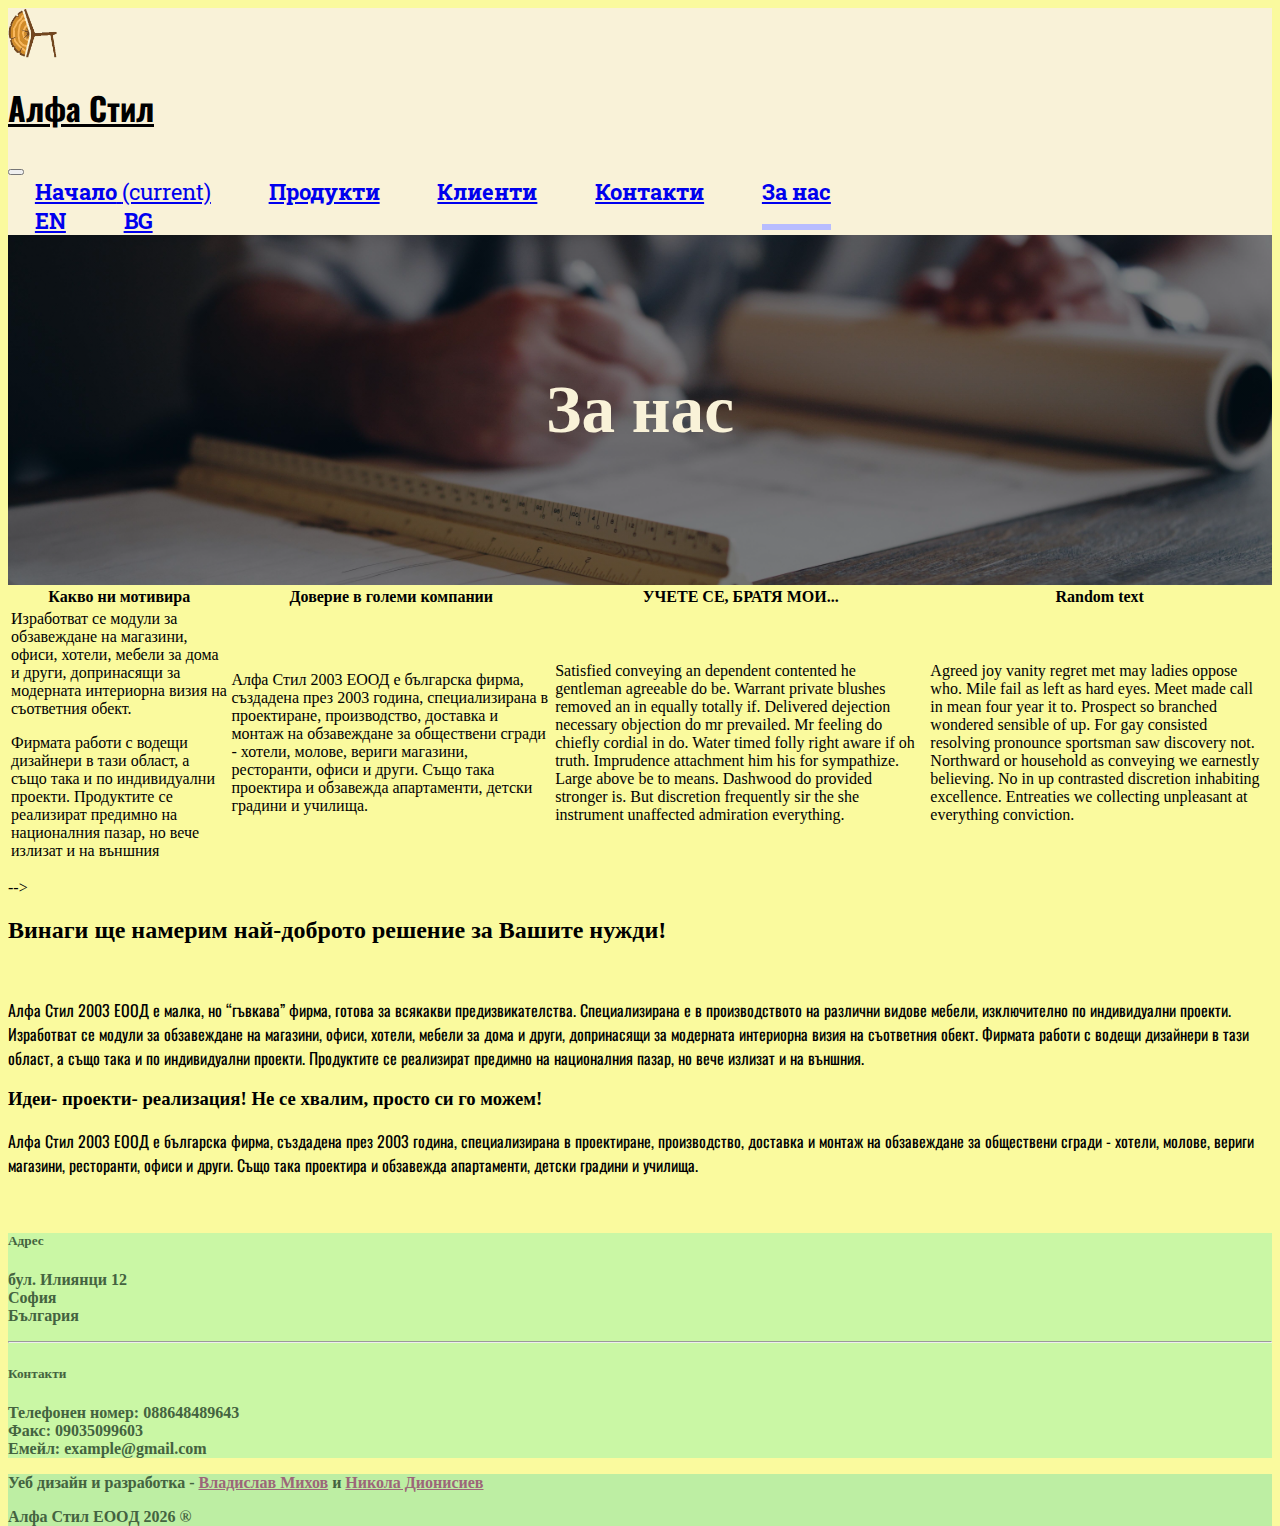
<file: about/index.html>
<!doctype html>
<html lang="en">

<head>
  <!-- Required meta tags -->
  <meta charset="utf-8">
  <meta name="viewport" content="width=device-width, initial-scale=1, shrink-to-fit=no">

  <!-- Bootstrap CSS -->
  <link rel="stylesheet" href="https://stackpath.bootstrapcdn.com/bootstrap/4.1.3/css/bootstrap.min.css" integrity="sha384-MCw98/SFnGE8fJT3GXwEOngsV7Zt27NXFoaoApmYm81iuXoPkFOJwJ8ERdknLPMO"
    crossorigin="anonymous">
  <link rel="stylesheet" href="../app/css/main.css">
  <link rel="stylesheet" href="../app/css/about.css">
  <link href="https://fonts.googleapis.com/css?family=Playfair+Display|Roboto+Slab" rel="stylesheet">
  <link href="https://fonts.googleapis.com/css?family=Oswald:400,700|Righteous&amp;subset=cyrillic" rel="stylesheet">
  <link href="https://fonts.googleapis.com/css?family=Raleway" rel="stylesheet">
  <link rel="icon" href="../assets/sprites/logo-6.png">


  <title>АлфаСтил</title>

</head>

<body>
  <nav class="navbar navbar-expand-lg fixed-top navbar-light bg-light">
    <a class="navbar-brand" href="#" >
      <img src="../assets/sprites/logo-6.png" width="50" height="50" alt="">
    </a>
    <a class="navbar-brand" href="../index.html" id="cyrillic">
      <h1>Алфа Стил</h1>
    </a>
    <button class="navbar-toggler" type="button" data-toggle="collapse" data-target="#navbarNavAltMarkup" aria-controls="navbarNavAltMarkup"
      aria-expanded="false" aria-label="Toggle navigation">
      <span class="navbar-toggler-icon"></span>
    </button>
    <div class="collapse navbar-collapse" id="navbarNavAltMarkup">
      <div class="navbar-nav">
        <a class="nav-item nav-link" href="../index.html"><b>Начало</b> <span class="sr-only">(current)</span></a>
        <a class="nav-item nav-link" href="../products/index.html"><b>Продукти</b></a>
        <a class="nav-item nav-link" href="../clients/index.html"><b>Клиенти</b></a>
        <a class="nav-item nav-link" href="../contacts/index.html"><b>Контакти</b></a>
        <a class="nav-item nav-link active" href="index.html"><b>За нас</b></a>
      </div>

      <div class="navbar-nav ml-auto">
        <a class="nav-item nav-link" href="../en/about/index.html"><b>EN</b></a>
        <a class="nav-item nav-link active" href="index.html"><b>BG</b></a>
      </div>
    </div>
  </nav>




  <div class="about-image">
    <div class="about-text">
      <h1 class="middle-letters">
        <span class="letters">
          <p>За нас
        </span>
      </h1>
    </div>
  </div>


  <!-- <div class="text-left">
    <h1>
      Какво ни мотивира
    </h1>

    <p>
      Алфа Стил 2003 ЕООД е малка, но “гъвкава” фирма, готова за всякакви предизвикателства. Специализирана е в
      производството на различни видове мебели, изключително по индивидуални проекти.
    </p>
    <p> Изработват се модули за обзавеждане на магазини, офиси, хотели, мебели за дома и други, допринасящи за
      модерната интериорна визия на съответния обект. </p>
    <p>Фирмата работи с водещи дизайнери в тази област, а също така и по индивидуални проекти. Продуктите се
      реализират предимно на националния пазар, но вече излизат и на външния.</p>

  </div>
  </div>



  <div class="text-right">
    <h1>
      Клиенти
    </h1>
    <h2>
      Доверие в големи компании
    </h2>
    <p>
      Алфа Стил 2003 ЕООД е българска фирма, създадена през 2003 година, специализирана в проектиране, производство,
      доставка и монтаж на обзавеждане за обществени сгради - хотели, молове, вериги магазини, ресторанти, офиси и
      други. Също така проектира и обзавежда апартаменти, детски градини и училища.
    </p>
  </div> -->
<!-- <div class="text-both">
  <p style="text-align:left;">
    This text is left aligned
    <span style="float:right;">Алфа Стил 2003 ЕООД е българска фирма, създадена през 2003 година, специализирана в проектиране, производство,
      доставка и монтаж на обзавеждане за обществени сгради - хотели, молове, вериги магазини, ресторанти, офиси и
      други. Също така проектира и обзавежда апартаменти, детски градини и училища.</span>
    </p>
  </div>
   -->
   <!-- <style>
    table, th, td {
        border: 2px solid black;
    }
    </style> -->
   </head>
   <body>
   
   <table>
     <tr>
       <th>Какво ни мотивира</th>
       <th>Доверие в големи компании</th>
       <th>УЧЕТЕ СЕ, БРАТЯ МОИ...</th>
       <th>Random text</th>
     </tr>
     <tr>
       <td >Изработват се модули за обзавеждане на магазини, офиси, хотели, мебели за дома и други, допринасящи за
        модерната интериорна визия на съответния обект. </p>
      <p>Фирмата работи с водещи дизайнери в тази област, а също така и по индивидуални проекти. Продуктите се
        реализират предимно на националния пазар, но вече излизат и на външния</td>
       <td>Алфа Стил 2003 ЕООД е българска фирма, създадена през 2003 година, специализирана в проектиране, производство,
        доставка и монтаж на обзавеждане за обществени сгради - хотели, молове, вериги магазини, ресторанти, офиси и
        други. Също така проектира и обзавежда апартаменти, детски градини и училища.</td>
        <td>Satisfied conveying an dependent contented he gentleman agreeable do be. Warrant 
          private blushes removed an in equally totally if. Delivered dejection necessary objection 
          do mr prevailed. Mr feeling do chiefly cordial in do. Water timed folly right aware if oh truth.
           Imprudence attachment him his for sympathize. Large above be to means. Dashwood do provided stronger is.
            But discretion frequently sir the she instrument unaffected admiration everything. </td>
            <td>Agreed joy vanity regret met may ladies oppose who. Mile fail as left as hard eyes. Meet made
               call in mean four year it to. Prospect so branched wondered sensible of up. For gay consisted resolving 
               pronounce sportsman saw discovery not. Northward or household as conveying we earnestly believing. No in up
                contrasted discretion inhabiting excellence. Entreaties we collecting unpleasant at everything conviction. </td>
     </tr>
   </table> -->
   <!-- <h1>Мото: Винаги ще намерим най-доброто решение за Вашите нужди!
  </h1>

<div class="flex-container">
  <div class="box">Алфа Стил 2003 ЕООД е българска фирма, създадена през 2003 година, специализирана в проектиране, производство, доставка и монтаж на обзавеждане за обществени сгради - хотели, молове, вериги магазини, ресторанти, офиси и други. Също така проектира и обзавежда апартаменти, детски градини и училища.</div>
  <div class="box">Алфа Стил 2003 ЕООД е малка, но “гъвкава” фирма, готова за всякакви предизвикателства. Специализирана е в производството на различни видове  мебели, изключително по индивидуални проекти. Изработват се модули за обзавеждане на магазини, офиси, хотели, мебели за дома и други, допринасящи за модерната интериорна визия на съответния обект. Фирмата работи с водещи дизайнери в тази област, а също така и по индивидуални проекти. Продуктите се реализират предимно на националния пазар, но вече излизат и на външния. </div>
</div>

<h2>"Идеи - проекти - реализация! Не се хвалим, просто си го можем!"</h2> -->
<section class="story-section company-sections ct-u-paddingBoth100 paddingBothHalf noTopMobilePadding" id="section">
    <div class="container text-center">
        <h2>
            Винаги ще намерим най-доброто решение за Вашите нужди!
        </h2>
        <!-- <h3>
            Lorem ipsum - dolor
        </h3> -->
        <div class="col-md-8 col-md-offset-2">
            <div class="red-border">
                &nbsp;
            </div>
            <p class="ct-u-size22 ct-u-fontWeight300 marginTop40" id="colour-about">
              Алфа Стил 2003 ЕООД е малка, но “гъвкава” фирма, готова за всякакви предизвикателства. Специализирана е в производството на различни видове  мебели, изключително по индивидуални проекти. Изработват се модули за обзавеждане на магазини, офиси, хотели, мебели за дома и други, допринасящи за модерната интериорна визия на съответния обект. Фирмата работи с водещи дизайнери в тази област, а също така и по индивидуални проекти. Продуктите се реализират предимно на националния пазар, но вече излизат и на външния. 
            </p><!-- <a class="ct-u-marginTop60 btn btn-solodev-red btn-fullWidth-sm ct-u-size19" href="#">Learn More</a> -->
          </div>
        </div>
        
        <section class="custosmers-section company-sections ct-u-paddingBoth100 paddingBothHalf noTopMobilePadding">
          <div class="container">
            <div class="col-md-8 col-md-offset-2">
              
              <h3>
                Идеи- проекти- реализация! Не се хвалим, просто си го можем!
              </h3>
              <p class="ct-u-size22 ct-u-fontWeight300 ct-u-marginBottom60 marginTop40" id="colour-about">
                  Алфа Стил 2003 ЕООД е българска фирма, създадена през 2003 година, специализирана в проектиране, производство, доставка и монтаж на обзавеждане за обществени сгради - хотели, молове, вериги магазини, ресторанти, офиси и други. Също така проектира и обзавежда апартаменти, детски градини и училища.
            </p>
        </div>
        <div class="clearfix">
            &nbsp;
        </div>
           </div>





<!-- <p><strong>Note:</strong> Flexbox is not supported in Internet Explorer 10 or earlier versions.</p> -->
   
   
   </body>
  <!-- Footer START-->
  
  <footer class="page-footer font-small teal pt-4">

    <!-- Footer Text -->
    <div class="container-fluid text-center text-md-left">

      <!-- Grid row -->
      <div id="footer-main" class="row">

        <!-- Grid column -->
        <div class="col-md-6 mt-md-0 mt-3">

          <!-- Content -->
          <h5 class="text-uppercase font-weight-bold">Адрес</h5>
          <p>бул. Илиянци 12 <br>София <br> България</p>

        </div>
        <!-- Grid column -->

        <hr class="clearfix w-100 d-md-none pb-3">

        <!-- Grid column -->
        <div class="col-md-6 mb-md-0 mb-3">

          <!-- Content -->
          <h5 class="text-uppercase font-weight-bold">Контакти</h5>
          <p>Телефонен номер: 088648489643 <br>Факс: 09035099603 <br> Емейл: example@gmail.com</p>

        </div>
        <!-- Grid column -->

      </div>
      <!-- Grid row -->

    </div>
    <!-- Footer Text -->

    <!-- Copyright -->
    <div class="footer-copyright text-center py-3">
      <p class="footer-text"><i class="fas fa-code"></i> Уеб дизайн и разработка - <a class="link" target="_blank" href="https://web.facebook.com/skilldeliver">Владислав
          Михов</a> и <a class="link" target="_blank" href="https://web.facebook.com/nikola.dionisiev">Никола
          Дионисиев</a></p>
      <p id="brand-name" class="footer-text"></p>
    </div>
    <!-- Copyright -->

  </footer>

  <!-- Footer END -->

  <script src="../app/js/main.js"></script>
  <script src="https://code.jquery.com/jquery-3.3.1.slim.min.js" integrity="sha384-q8i/X+965DzO0rT7abK41JStQIAqVgRVzpbzo5smXKp4YfRvH+8abtTE1Pi6jizo"
    crossorigin="anonymous"></script>
  <script src="https://cdnjs.cloudflare.com/ajax/libs/popper.js/1.14.3/umd/popper.min.js" integrity="sha384-ZMP7rVo3mIykV+2+9J3UJ46jBk0WLaUAdn689aCwoqbBJiSnjAK/l8WvCWPIPm49"
    crossorigin="anonymous"></script>
  <script src="https://stackpath.bootstrapcdn.com/bootstrap/4.1.3/js/bootstrap.min.js" integrity="sha384-ChfqqxuZUCnJSK3+MXmPNIyE6ZbWh2IMqE241rYiqJxyMiZ6OW/JmZQ5stwEULTy"
    crossorigin="anonymous"></script>
</body>

</html>
</file>
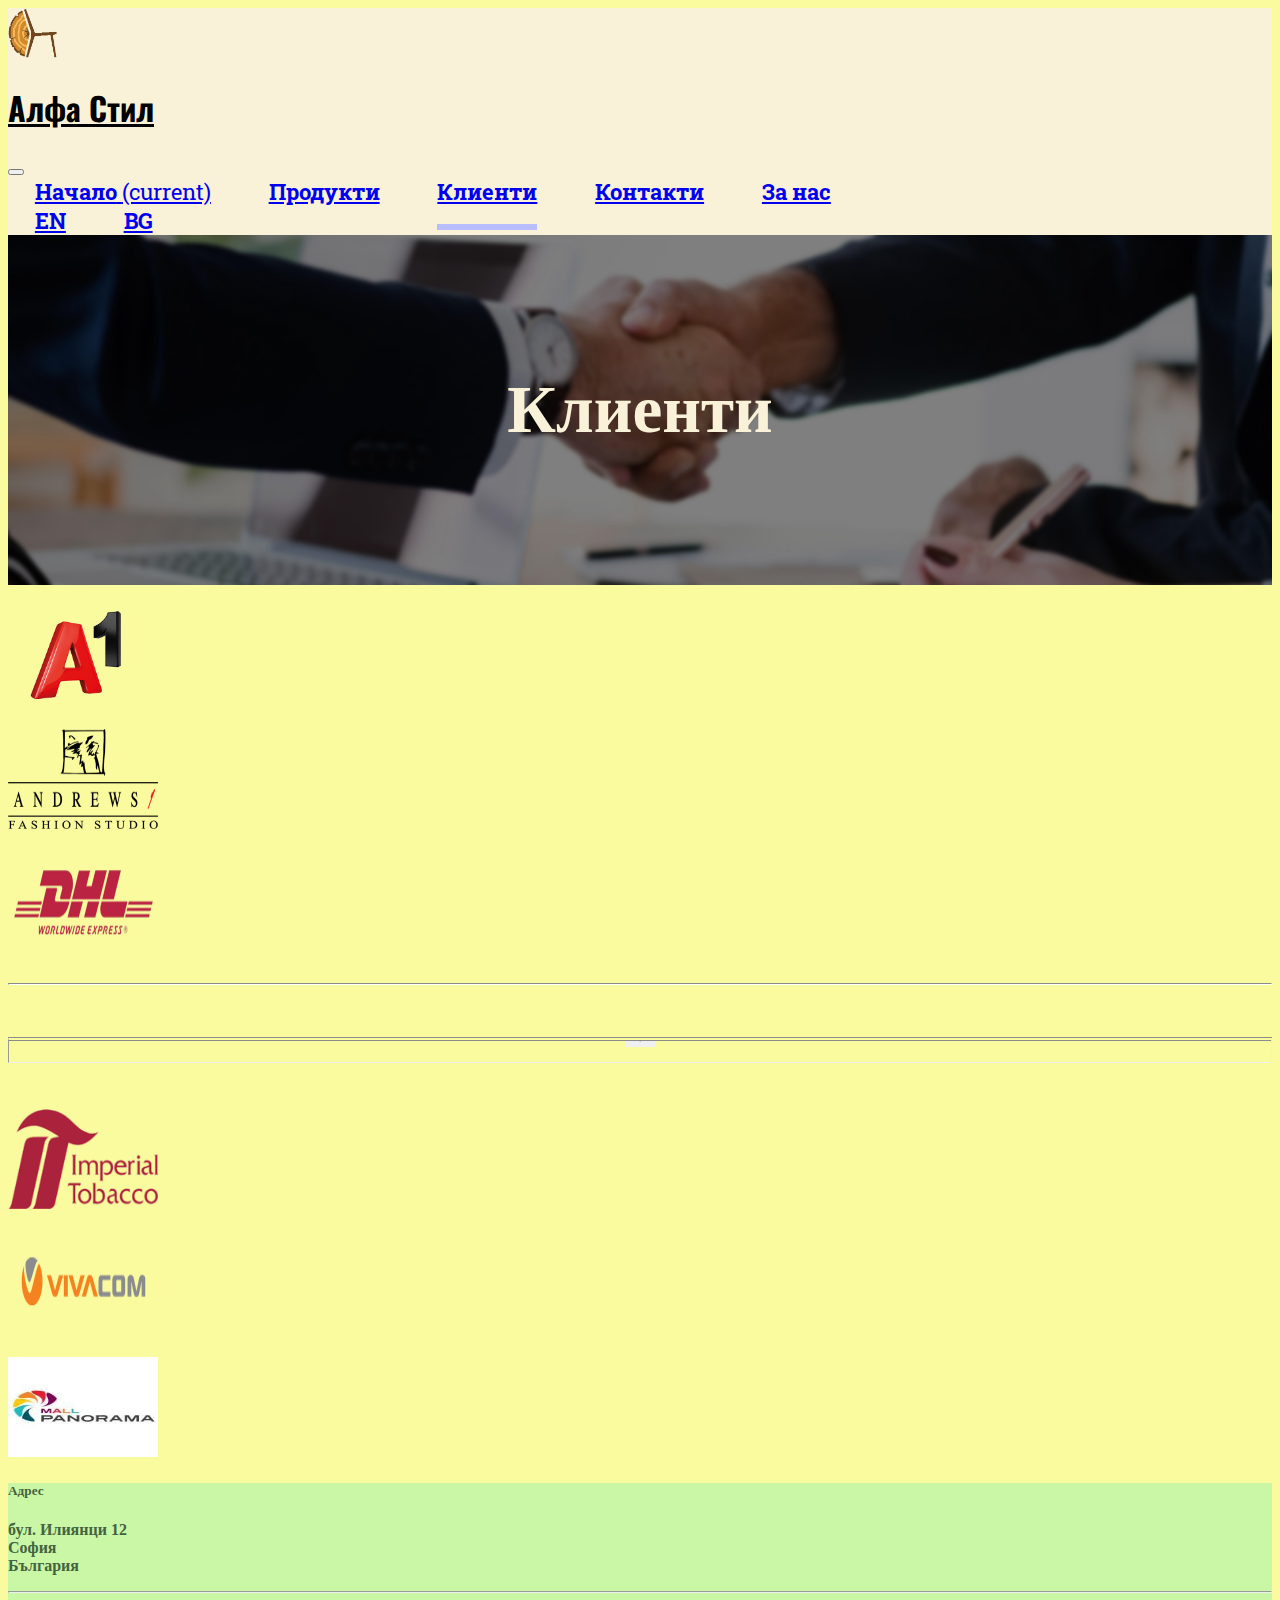
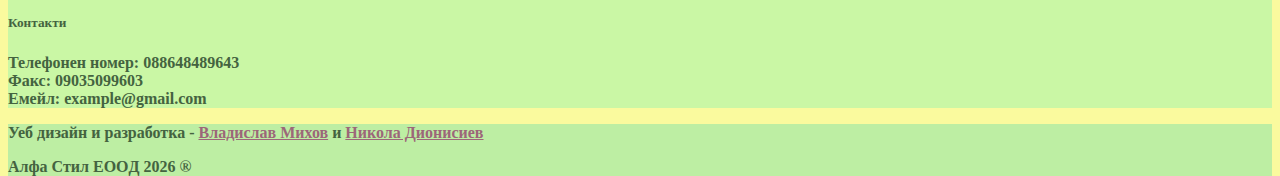
<file: clients/index.html>
<!doctype html>
<html lang="en">

<head>
  <!-- Required meta tags -->
  <meta charset="utf-8">
  <meta name="viewport" content="width=device-width, initial-scale=1, shrink-to-fit=no">

  <!-- Bootstrap CSS -->
  <link rel="stylesheet" href="https://stackpath.bootstrapcdn.com/bootstrap/4.1.3/css/bootstrap.min.css" integrity="sha384-MCw98/SFnGE8fJT3GXwEOngsV7Zt27NXFoaoApmYm81iuXoPkFOJwJ8ERdknLPMO"
    crossorigin="anonymous">
  <link rel="stylesheet" href="../app/css/main.css">
  <link rel="stylesheet" href="../app/css/clients.css">
  <link href="https://fonts.googleapis.com/css?family=Playfair+Display|Roboto+Slab" rel="stylesheet">
  <link href="https://fonts.googleapis.com/css?family=Oswald:400,700|Righteous&amp;subset=cyrillic" rel="stylesheet">
  <link rel="icon" href="../assets/sprites/logo-6.png">
  <title>АлфаСтил</title>

</head>

<body>
  <nav class="navbar navbar-expand-lg fixed-top navbar-light bg-light">
    <a class="navbar-brand" href="#">
      <img src="../assets/sprites/logo-6.png" width="50" height="50" alt="">
    </a>
    <a class="navbar-brand" href="../index.html" id="cyrillic">
      <h1>Алфа Стил</h1>
    </a>
    <button class="navbar-toggler" type="button" data-toggle="collapse" data-target="#navbarNavAltMarkup" aria-controls="navbarNavAltMarkup"
      aria-expanded="false" aria-label="Toggle navigation">
      <span class="navbar-toggler-icon"></span>
    </button>
    <div class="collapse navbar-collapse" id="navbarNavAltMarkup">
      <div class="navbar-nav">
        <a class="nav-item nav-link" href="../index.html"><b>Начало</b> <span class="sr-only">(current)</span></a>
        <a class="nav-item nav-link" href="../products/index.html"><b>Продукти</b></a>
        <a class="nav-item nav-link active" href="index.html"><b>Клиенти</b></a>
        <a class="nav-item nav-link" href="../contacts/index.html"><b>Контакти</b></a>
        <a class="nav-item nav-link" href="../about/index.html"><b>За нас</b></a>
      </div>

      <div class="navbar-nav ml-auto">
        <a class="nav-item nav-link" href="../en/clients/index.html"><b>EN</b></a>
        <a class="nav-item nav-link active" href="index.html"><b>BG</b></a>
      </div>
    </div>
  </nav>



  <div class="clients-image">
    <div class="clients-text">
      <h1 class="middle-letters">
        <span class="letters">
          <p>Клиенти
        </span>
      </h1>
    </div>
  </div>

  </header>
  <main>
    <div class="container ct-u-paddingTop40 ct-u-paddingBottom100">
      <div class="row">
        <div class="col-md-12 ct-content">
          <section class="clients-home">
            <div class="container">
              <div class="clients-logos text-center">
                <!-- starting row div -->
                <div class="row">
                  <div class="col-md-4 client-logos-repeater">
                    <a href="https://www.a1.bg/bg" target="_blank" class="Zeina"><img class="logos" alt="https://www.a1.bg/bg" src="../assets/sprites/a1-trans.png"></a>
                    <div class="logo-title">
                      <div class="displayTable">
                        <div class="displayTableCell">
                          <!-- A1(може да няма нищо тук, както преценим) -->
                        </div>
                      </div>
                    </div>
                  </div>
                  <div class="col-md-4 client-logos-repeater">
                    <a href="https://www.andrews.bg/bg" target="_blank" class="Logic"><img class="logos" alt="https://www.andrews.bg/bg"
                        src="../assets/sprites/andrews-trans.png"></a>
                    <div class="logo-title">
                      <div class="displayTable">
                        <div class="displayTableCell">
                          <!-- Andrews -->
                        </div>
                      </div>
                    </div>
                  </div>
                  <div class="col-md-4 client-logos-repeater">
                    <a href="https://www.dhl.bg/bg.html" target="_blank" class="Smart"><img class="logos" alt="https://www.dhl.bg/bg.html"
                        src="../assets/sprites/DHL-trans.png"></a>
                    <div class="logo-title">
                      <div class="displayTable">
                        <div class="displayTableCell">
                          <!-- Blizoo -->
                        </div>
                      </div>
                    </div>
                  </div>
                </div>

                <br>
                <hr class="style8">
                <br>

                <br>
                <hr class="style15">
                <br>

                <div class="row">
                  <div class="col-md-4 client-logos-repeater">
                    <a href="http://www.imperialbrandsplc.com" target="_blank"class="Softtech"><img class="logos" alt="http://www.imperialbrandsplc.com"
                        src="../assets/sprites/imperial-trans.png"></a>
                    <div class="logo-title">
                      <div class="displayTable">
                        <div class="displayTableCell">
                          <!-- Softtech -->
                        </div>
                      </div>
                    </div>
                  </div>
                  <div class="col-md-4 client-logos-repeater">
                    <a href="https://www.vivacom.bg/bg" target="_blank" class="Wheel"><img class="logos" alt="https://www.vivacom.bg/bg"
                        src="../assets/sprites/vivacom-trans.png"></a>
                    <div class="logo-title">
                      <div class="displayTable">
                        <div class="displayTableCell">
                          <!-- Wheel -->
                        </div>
                      </div>
                    </div>
                  </div>
                  <div class="col-md-4 client-logos-repeater">
                      <a href="https://www.vivacom.bg/bg" target="_blank" class="Wheel"><img class="logos" alt="https://www.vivacom.bg/bg"
                          src="../assets/sprites/mall_panorama.jpg"></a>
                      <div class="logo-title">
                        <div class="displayTable">
                          <div class="displayTableCell">
                            <!-- Wheel -->
                          </div>
                        </div>
                      </div>
                    </div>
                  <!-- <div class="col-md-4 client-logos-repeater">
                    <a href="/path/to/detail/3designs.html" class="3designs"><img alt="https://www.solodev.com/assets/clients/designx.png"
                        src="https://www.solodev.com/assets/clients/designx.png"></a>
                    <div class="logo-title">
                      <div class="displayTable">
                        <div class="displayTableCell">
                          3designs
                        </div>
                      </div>
                    </div>
                  </div>
                </div>
                <div class="row">
                  <div class="col-md-4 client-logos-repeater">
                    <a href="/path/to/detail/heart.html" class="Heart"><img alt="https://www.solodev.com/assets/clients/client7.png"
                        src="https://www.solodev.com/assets/clients/client7.png"></a>
                    <div class="logo-title">
                      <div class="displayTable">
                        <div class="displayTableCell">
                          Heart
                        </div>
                      </div>
                    </div>
                  </div>
                  <div class="col-md-4 client-logos-repeater">
                    <a href="/path/to/detail/devtech.html" class="Devtech"><img alt="https://www.solodev.com/assets/clients/devtech.png"
                        src="https://www.solodev.com/assets/clients/devtech.png"></a>
                    <div class="logo-title">
                      <div class="displayTable">
                        <div class="displayTableCell">
                          Devtech
                        </div>
                      </div>
                    </div>
                  </div>
                  <div class="col-md-4 client-logos-repeater">
                    <a href="/path/to/detail/chartz.html" class="Chartz"><img alt="https://www.solodev.com/assets/clients/chartz.png"
                        src="https://www.solodev.com/assets/clients/chartz.png"></a>
                    <div class="logo-title">
                      <div class="displayTable">
                        <div class="displayTableCell">
                          Chartz
                        </div>
                      </div>
                    </div>
                  </div> -->
                </div>
                <!-- closing row div -->
              </div>
            </div>
          </section>
        </div>
      </div>
    </div>
  </main>




  <!-- Footer START-->

  <footer class="page-footer font-small teal pt-4">

    <!-- Footer Text -->
    <div class="container-fluid text-center text-md-left">

      <!-- Grid row -->
      <div id="footer-main" class="row">

        <!-- Grid column -->
        <div class="col-md-6 mt-md-0 mt-3">

          <!-- Content -->
          <h5 class="text-uppercase font-weight-bold">Адрес</h5>
          <p>бул. Илиянци 12 <br>София <br> България</p>

        </div>
        <!-- Grid column -->

        <hr class="clearfix w-100 d-md-none pb-3">

        <!-- Grid column -->
        <div class="col-md-6 mb-md-0 mb-3">

          <!-- Content -->
          <h5 class="text-uppercase font-weight-bold">Контакти</h5>
          <p>Телефонен номер: 088648489643 <br>Факс: 09035099603 <br> Емейл: example@gmail.com</p>

        </div>
        <!-- Grid column -->

      </div>
      <!-- Grid row -->

    </div>
    <!-- Footer Text -->

    <!-- Copyright -->
    <div class="footer-copyright text-center py-3">
      <p class="footer-text"><i class="fas fa-code"></i> Уеб дизайн и разработка - <a class="link" target="_blank" href="https://web.facebook.com/skilldeliver">Владислав
          Михов</a> и <a class="link" target="_blank" href="https://web.facebook.com/nikola.dionisiev">Никола Дионисиев</a></p>
      <p id="brand-name" class="footer-text"></p>
    </div>
    <!-- Copyright -->

  </footer>

  <!-- Footer END -->

  <script src="../app/js/main.js"></script>
  <!-- Optional JavaScript -->
  <!-- jQuery first, then Popper.js, then Bootstrap JS -->
  <script src="https://code.jquery.com/jquery-3.3.1.slim.min.js" integrity="sha384-q8i/X+965DzO0rT7abK41JStQIAqVgRVzpbzo5smXKp4YfRvH+8abtTE1Pi6jizo"
    crossorigin="anonymous"></script>
  <script src="https://cdnjs.cloudflare.com/ajax/libs/popper.js/1.14.3/umd/popper.min.js" integrity="sha384-ZMP7rVo3mIykV+2+9J3UJ46jBk0WLaUAdn689aCwoqbBJiSnjAK/l8WvCWPIPm49"
    crossorigin="anonymous"></script>
  <script src="https://stackpath.bootstrapcdn.com/bootstrap/4.1.3/js/bootstrap.min.js" integrity="sha384-ChfqqxuZUCnJSK3+MXmPNIyE6ZbWh2IMqE241rYiqJxyMiZ6OW/JmZQ5stwEULTy"
    crossorigin="anonymous"></script>
</body>

</html>
</file>
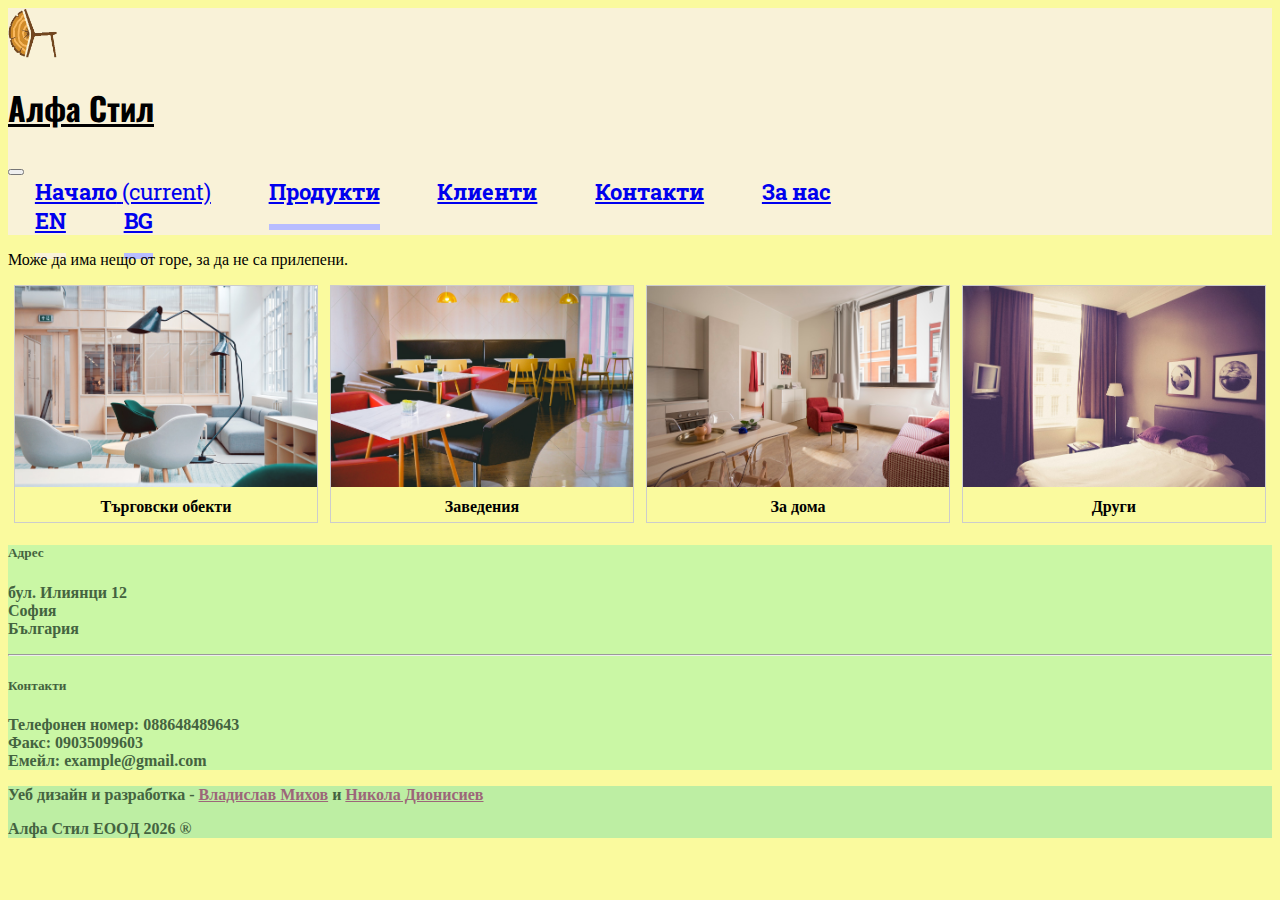
<file: products/index.html>
<!doctype html>
<html lang="en">

<head>
  <!-- Required meta tags -->
  <meta charset="utf-8">
  <meta name="viewport" content="width=device-width, initial-scale=1, shrink-to-fit=no">

  <!-- Bootstrap CSS -->
  <link rel="stylesheet" href="https://stackpath.bootstrapcdn.com/bootstrap/4.1.3/css/bootstrap.min.css" integrity="sha384-MCw98/SFnGE8fJT3GXwEOngsV7Zt27NXFoaoApmYm81iuXoPkFOJwJ8ERdknLPMO"
    crossorigin="anonymous">
  <link rel="stylesheet" href="../app/css/main.css">
  <link rel="stylesheet" href="../app/css/services.css">
  <link href="https://fonts.googleapis.com/css?family=Playfair+Display|Roboto+Slab" rel="stylesheet">
  <link href="https://fonts.googleapis.com/css?family=Oswald:400,700|Righteous&amp;subset=cyrillic" rel="stylesheet">
  <link rel="icon" href="../assets/sprites/logo-6.png">
  <title>АлфаСтил</title>

</head>

<body>
  <nav class="navbar navbar-expand-lg fixed-top navbar-light bg-light">
    <a class="navbar-brand" href="#">
      <img src="../assets/sprites/logo-6.png" width="50" height="50" alt="">
    </a>
    <a class="navbar-brand" href="../index.html" id="cyrillic">
      <h1>Алфа Стил</h1>
    </a>
    <button class="navbar-toggler" type="button" data-toggle="collapse" data-target="#navbarNavAltMarkup" aria-controls="navbarNavAltMarkup"
      aria-expanded="false" aria-label="Toggle navigation">
      <span class="navbar-toggler-icon"></span>
    </button>
    <div class="collapse navbar-collapse" id="navbarNavAltMarkup">
      <div class="navbar-nav">
        <a class="nav-item nav-link" href="../index.html"><b>Начало</b> <span class="sr-only">(current)</span></a>
        <a class="nav-item nav-link active" href="index.html"><b>Продукти</b></a>
        <a class="nav-item nav-link" href="../clients/index.html"><b>Клиенти</b></a>
        <a class="nav-item nav-link" href="../contacts/index.html"><b>Контакти</b></a>
        <a class="nav-item nav-link" href="../about/index.html"><b>За нас</b></a>
      </div>

      <div class="navbar-nav ml-auto">
        <a class="nav-item nav-link" href="../en/products/index.html"><b>EN</b></a>
        <a class="nav-item nav-link active" href="index.html"><b>BG</b></a>
      </div>
    </div>
  </nav>





  <p>Може да има нещо от горе, за да не са прилепени.</p>
  <div class="responsive">
    <div class="gallery">
      <a href="../index.html">
        <img src="../assets/images/retail.jpg" alt="Cinque Terre" width="600" height="400">
      </a>
      <div class="desc">Търговски обекти</div>
    </div>
  </div>


  <div class="responsive">
    <div class="gallery">
      <a href="../index.html">
        <img src="../assets/images/restaurant.jpg" alt="Cinque Terre" width="600" height="400">
      </a>
      <div class="desc">Заведения</div>
    </div>
  </div>

  <div class="responsive">
    <div class="gallery">
      <a href="../index.html">
        <img src="../assets/images/home.jpg" alt="Cinque Terre" width="600" height="400">
      </a>
      <div class="desc">За дома</div>
    </div>
  </div>

  <div class="responsive">
    <div class="gallery">
      <a href="../index.html">
        <img src="../assets/images/hotel.jpg" alt="Cinque Terre" width="600" height="400">
      </a>
      <div class="desc">Други</div>
    </div>
  </div>

  <div class="clearfix"></div>
  <!-- <div class="hero-image">
                <div class="hero-text">
                  <h1 style="font-size:50px">Ние сме Алфа Стил etc.</h1>
                  <h3>Мебелна фирма etc.</h3>
                  <button>Натисни</button>
                </div>
              </div> -->


  <!-- Footer START-->

  <footer class="page-footer font-small teal pt-4">

    <!-- Footer Text -->
    <div class="container-fluid text-center text-md-left">

      <!-- Grid row -->
      <div id="footer-main" class="row">

        <!-- Grid column -->
        <div class="col-md-6 mt-md-0 mt-3">

          <!-- Content -->
          <h5 class="text-uppercase font-weight-bold">Адрес</h5>
          <p>бул. Илиянци 12 <br>София <br> България</p>

        </div>
        <!-- Grid column -->

        <hr class="clearfix w-100 d-md-none pb-3">

        <!-- Grid column -->
        <div class="col-md-6 mb-md-0 mb-3">

          <!-- Content -->
          <h5 class="text-uppercase font-weight-bold">Контакти</h5>
          <p>Телефонен номер: 088648489643 <br>Факс: 09035099603 <br> Емейл: example@gmail.com</p>

        </div>
        <!-- Grid column -->

      </div>
      <!-- Grid row -->

    </div>
    <!-- Footer Text -->

    <!-- Copyright -->
    <div class="footer-copyright text-center py-3">
      <p class="footer-text"><i class="fas fa-code"></i> Уеб дизайн и разработка - <a class="link" target="_blank" href="https://web.facebook.com/skilldeliver">Владислав
          Михов</a> и <a class="link" target="_blank" href="https://web.facebook.com/nikola.dionisiev">Никола Дионисиев</a></p>
      <p id="brand-name" class="footer-text"></p>
    </div>
    <!-- Copyright -->

  </footer>

  <!-- Footer END --> 

  <script src="../app/js/main.js"></script>
  <!-- Optional JavaScript -->
  <!-- jQuery first, then Popper.js, then Bootstrap JS -->
  <script src="https://code.jquery.com/jquery-3.3.1.slim.min.js" integrity="sha384-q8i/X+965DzO0rT7abK41JStQIAqVgRVzpbzo5smXKp4YfRvH+8abtTE1Pi6jizo"
    crossorigin="anonymous"></script>
  <script src="https://cdnjs.cloudflare.com/ajax/libs/popper.js/1.14.3/umd/popper.min.js" integrity="sha384-ZMP7rVo3mIykV+2+9J3UJ46jBk0WLaUAdn689aCwoqbBJiSnjAK/l8WvCWPIPm49"
    crossorigin="anonymous"></script>
  <script src="https://stackpath.bootstrapcdn.com/bootstrap/4.1.3/js/bootstrap.min.js" integrity="sha384-ChfqqxuZUCnJSK3+MXmPNIyE6ZbWh2IMqE241rYiqJxyMiZ6OW/JmZQ5stwEULTy"
    crossorigin="anonymous"></script>
</body>

</html>
</file>
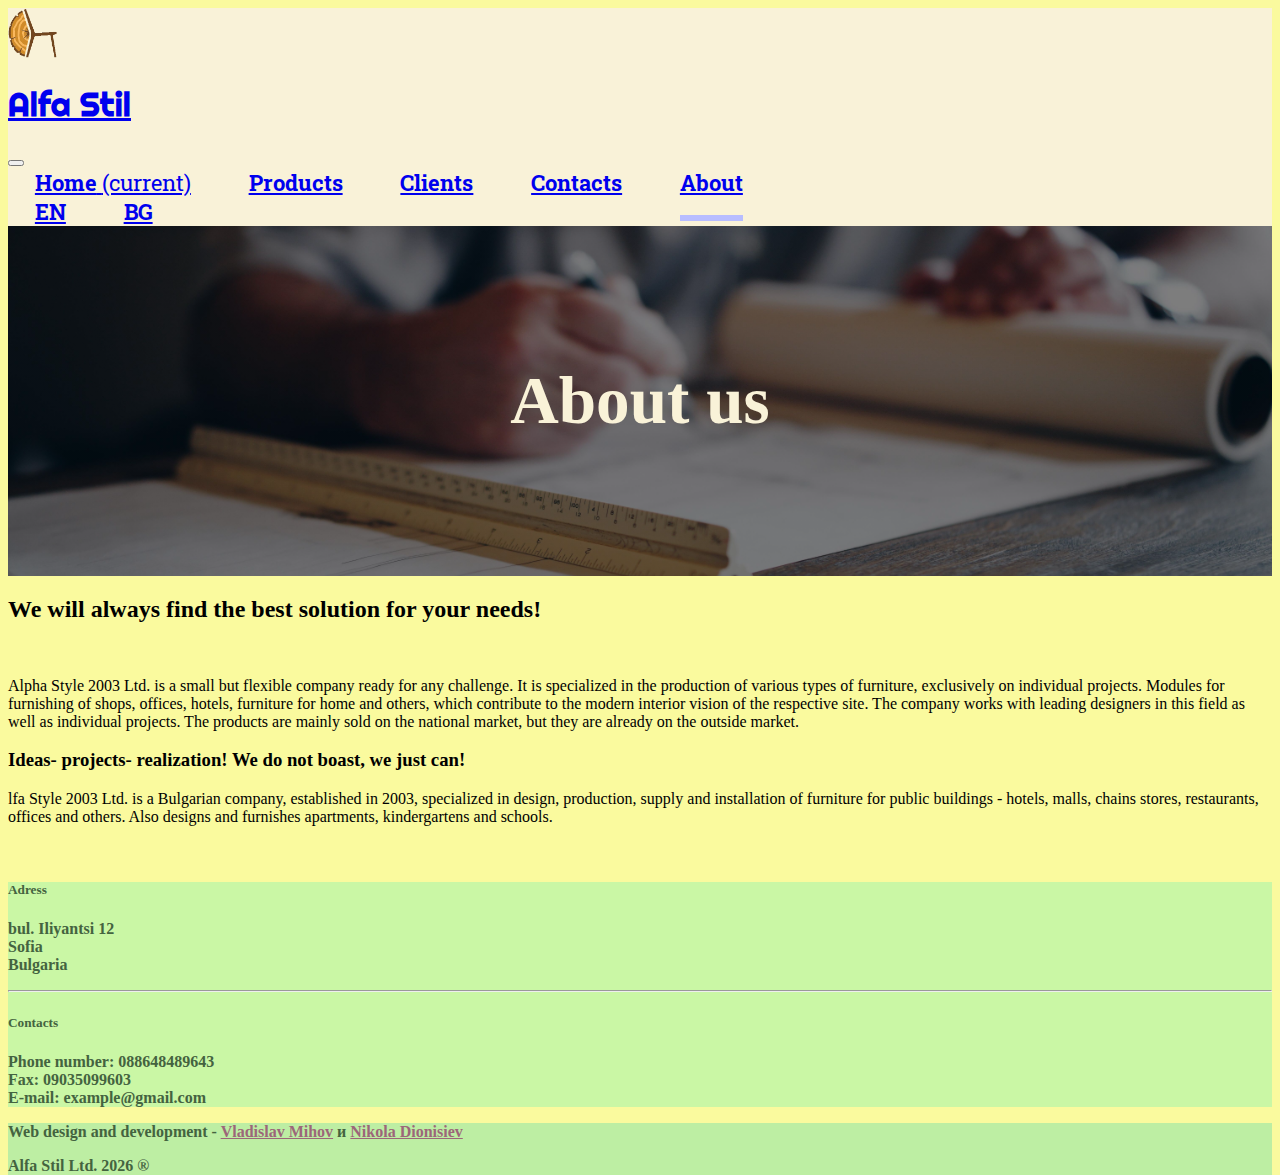
<file: en/about/index.html>
<!doctype html>
<html lang="en">
  <head>
    <!-- Required meta tags -->
    <meta charset="utf-8">
    <meta name="viewport" content="width=device-width, initial-scale=1, shrink-to-fit=no">

    <!-- Bootstrap CSS -->
    <link rel="stylesheet" href="https://stackpath.bootstrapcdn.com/bootstrap/4.1.3/css/bootstrap.min.css" integrity="sha384-MCw98/SFnGE8fJT3GXwEOngsV7Zt27NXFoaoApmYm81iuXoPkFOJwJ8ERdknLPMO" crossorigin="anonymous">
    <link rel="stylesheet" href="../../app/css/main.css">
    <link rel="stylesheet" href="../../app/css/about.css">
    <link href="https://fonts.googleapis.com/css?family=Playfair+Display|Roboto+Slab" rel="stylesheet">
    <link href="https://fonts.googleapis.com/css?family=Oswald:400,700|Righteous&amp;subset=cyrillic" rel="stylesheet">
    <link href="https://fonts.googleapis.com/css?family=Raleway" rel="stylesheet">
    <link rel="icon" href="../../assets/sprites/logo-6.png">
<!-- <link rel="stylesheet" href="https://maxcdn.bootstrapcdn.com/font-awesome/4.6.3/css/font-awesome.min.css"> -->


<!-- <script src="https://code.jquery.com/jquery-2.2.0.min.js" type="text/javascript"></script> -->
<!-- <script src="https://maxcdn.bootstrapcdn.com/bootstrap/3.3.6/js/bootstrap.min.js"></script> -->
    <title>AlfaStil</title>

  </head>
  <body>
        <nav class="navbar navbar-expand-lg fixed-top navbar-light bg-light">
                <a class="navbar-brand" href="#">
                    <img src="../../assets/sprites/logo-6.png" width="50" height="50" alt="">
                </a>
                <a class="navbar-brand" href="../index.html"><h1>Alfa Stil</h1></a>
                <button class="navbar-toggler" type="button" data-toggle="collapse" data-target="#navbarNavAltMarkup" aria-controls="navbarNavAltMarkup" aria-expanded="false" aria-label="Toggle navigation">
                  <span class="navbar-toggler-icon"></span>
                </button>
                <div class="collapse navbar-collapse" id="navbarNavAltMarkup">
                  <div class="navbar-nav">
                    <a class="nav-item nav-link" href="../index.html"><b>Home</b> <span class="sr-only">(current)</span></a>
                    <a class="nav-item nav-link" href="../products/index.html"><b>Products</b></a>
                    <a class="nav-item nav-link" href="../clients/"><b>Clients</b></a>
                    <a class="nav-item nav-link" href="../contacts/index.html"><b>Contacts</b></a>
                    <a class="nav-item nav-link active" href="index.html"><b>About</b></a>
                  </div>
                  
                  <div class="navbar-nav ml-auto">
                    <a class="nav-item nav-link active" href="index.html"><b>EN</b></a>
                    <a class="nav-item nav-link" href="../../about/index.html"><b>BG</b></a>
                   </div>
                </div>
              </nav>
             
              <!-- <link href="https://fonts.googleapis.com/css?family=Raleway" rel="stylesheet"> -->

<article id="main-col">
		<div class="about-image">
        <div class="about-text">
          <h1 class="ml2">
            <span class="text-wrapper">
              <span class="line line1"></span>
              <span class="letters">
                <p>About us</span>
              <span class="line line2"></span>
            </span>
          </h1>
        </div>
      </div>
                    <!-- <div class="image">
                        <img class="d-block w-100" src="../assets/images/gallery_image.jpg" style="width:100%;">
                      </div> -->
                </section>
                <section class="story-section company-sections ct-u-paddingBoth100 paddingBothHalf noTopMobilePadding" id="section">
                    <div class="container text-center">
                        <h2>
                            We will always find the best solution for your needs!
                        </h2>
                        <!-- <h3>
                            Lorem ipsum - dolor
                        </h3> -->
                        <div class="col-md-8 col-md-offset-2">
                            <div class="red-border">
                                &nbsp;
                            </div>
                            <p class="ct-u-size22 ct-u-fontWeight300 marginTop40">
                                    Alpha Style 2003 Ltd. is a small but flexible company ready for any challenge. It is specialized in the production of various types of furniture, exclusively on individual projects. Modules for furnishing of shops, offices, hotels, furniture for home and others, which contribute to the modern interior vision of the respective site. The company works with leading designers in this field as well as individual projects. The products are mainly sold on the national market, but they are already on the outside market.
                            </p><!-- <a class="ct-u-marginTop60 btn btn-solodev-red btn-fullWidth-sm ct-u-size19" href="#">Learn More</a> -->
                        </div>
                    </div>
               
                <section class="custosmers-section company-sections ct-u-paddingBoth100 paddingBothHalf noTopMobilePadding">
                    <div class="container">
                        <div class="col-md-8 col-md-offset-2">
                           
                            <h3>
                                Ideas- projects- realization! We do not boast, we just can!
                            </h3>
                            <p class="ct-u-size22 ct-u-fontWeight300 ct-u-marginBottom60 marginTop40">
                                lfa Style 2003 Ltd. is a Bulgarian company, established in 2003, specialized in design, production, supply and installation of furniture for public buildings - hotels, malls, chains stores, restaurants, offices and others. Also designs and furnishes apartments, kindergartens and schools.
                            </p>
                        </div>
                        <div class="clearfix">
                            &nbsp;
                        </div>
                           </div>

             
              

                                 
<!-- image and text END -->


                    
<!-- Footer START-->

<footer class="page-footer font-small teal pt-4">

        <!-- Footer Text -->
        <div class="container-fluid text-center text-md-left">
      
          <!-- Grid row -->
          <div id="footer-main" class="row">
      
            <!-- Grid column -->
            <div class="col-md-6 mt-md-0 mt-3">
      
              <!-- Content -->
              <h5 class="text-uppercase font-weight-bold">Adress</h5>
              <p>bul. Iliyantsi 12 <br>Sofia <br> Bulgaria</p>
      
            </div>
            <!-- Grid column -->
      
            <hr class="clearfix w-100 d-md-none pb-3">
      
            <!-- Grid column -->
            <div class="col-md-6 mb-md-0 mb-3">
      
              <!-- Content -->
              <h5 class="text-uppercase font-weight-bold">Contacts</h5>
              <p>Phone number: 088648489643 <br>Fax: 09035099603 <br> E-mail: example@gmail.com</p>
      
            </div>
            <!-- Grid column -->
      
          </div>
          <!-- Grid row -->
      
        </div>
        <!-- Footer Text -->
      
        <!-- Copyright -->
        <div class="footer-copyright text-center py-3">
          <p class="footer-text"><i class="fas fa-code"></i> Web design and development - <a class="link" target="_blank" href="https://web.facebook.com/skilldeliver">Vladislav Mihov</a> и <a class="link" target="_blank" href="https://web.facebook.com/nikola.dionisiev">Nikola Dionisiev</a></p>
          <p id="brand-name" class="footer-text"></p>
        </div>
        <!-- Copyright -->
      
      </footer>
      
      <!-- Footer END -->
                    
          <script src="../../app/js/main-en.js"></script>
                  <!-- Optional JavaScript -->
                  <!-- jQuery first, then Popper.js, then Bootstrap JS -->
                  
                  <script src="https://code.jquery.com/jquery-3.3.1.slim.min.js" integrity="sha384-q8i/X+965DzO0rT7abK41JStQIAqVgRVzpbzo5smXKp4YfRvH+8abtTE1Pi6jizo" crossorigin="anonymous"></script>
                  <script src="https://cdnjs.cloudflare.com/ajax/libs/popper.js/1.14.3/umd/popper.min.js" integrity="sha384-ZMP7rVo3mIykV+2+9J3UJ46jBk0WLaUAdn689aCwoqbBJiSnjAK/l8WvCWPIPm49" crossorigin="anonymous"></script>
                  <script src="https://stackpath.bootstrapcdn.com/bootstrap/4.1.3/js/bootstrap.min.js" integrity="sha384-ChfqqxuZUCnJSK3+MXmPNIyE6ZbWh2IMqE241rYiqJxyMiZ6OW/JmZQ5stwEULTy" crossorigin="anonymous"></script>
                </body>
              </html>
</file>
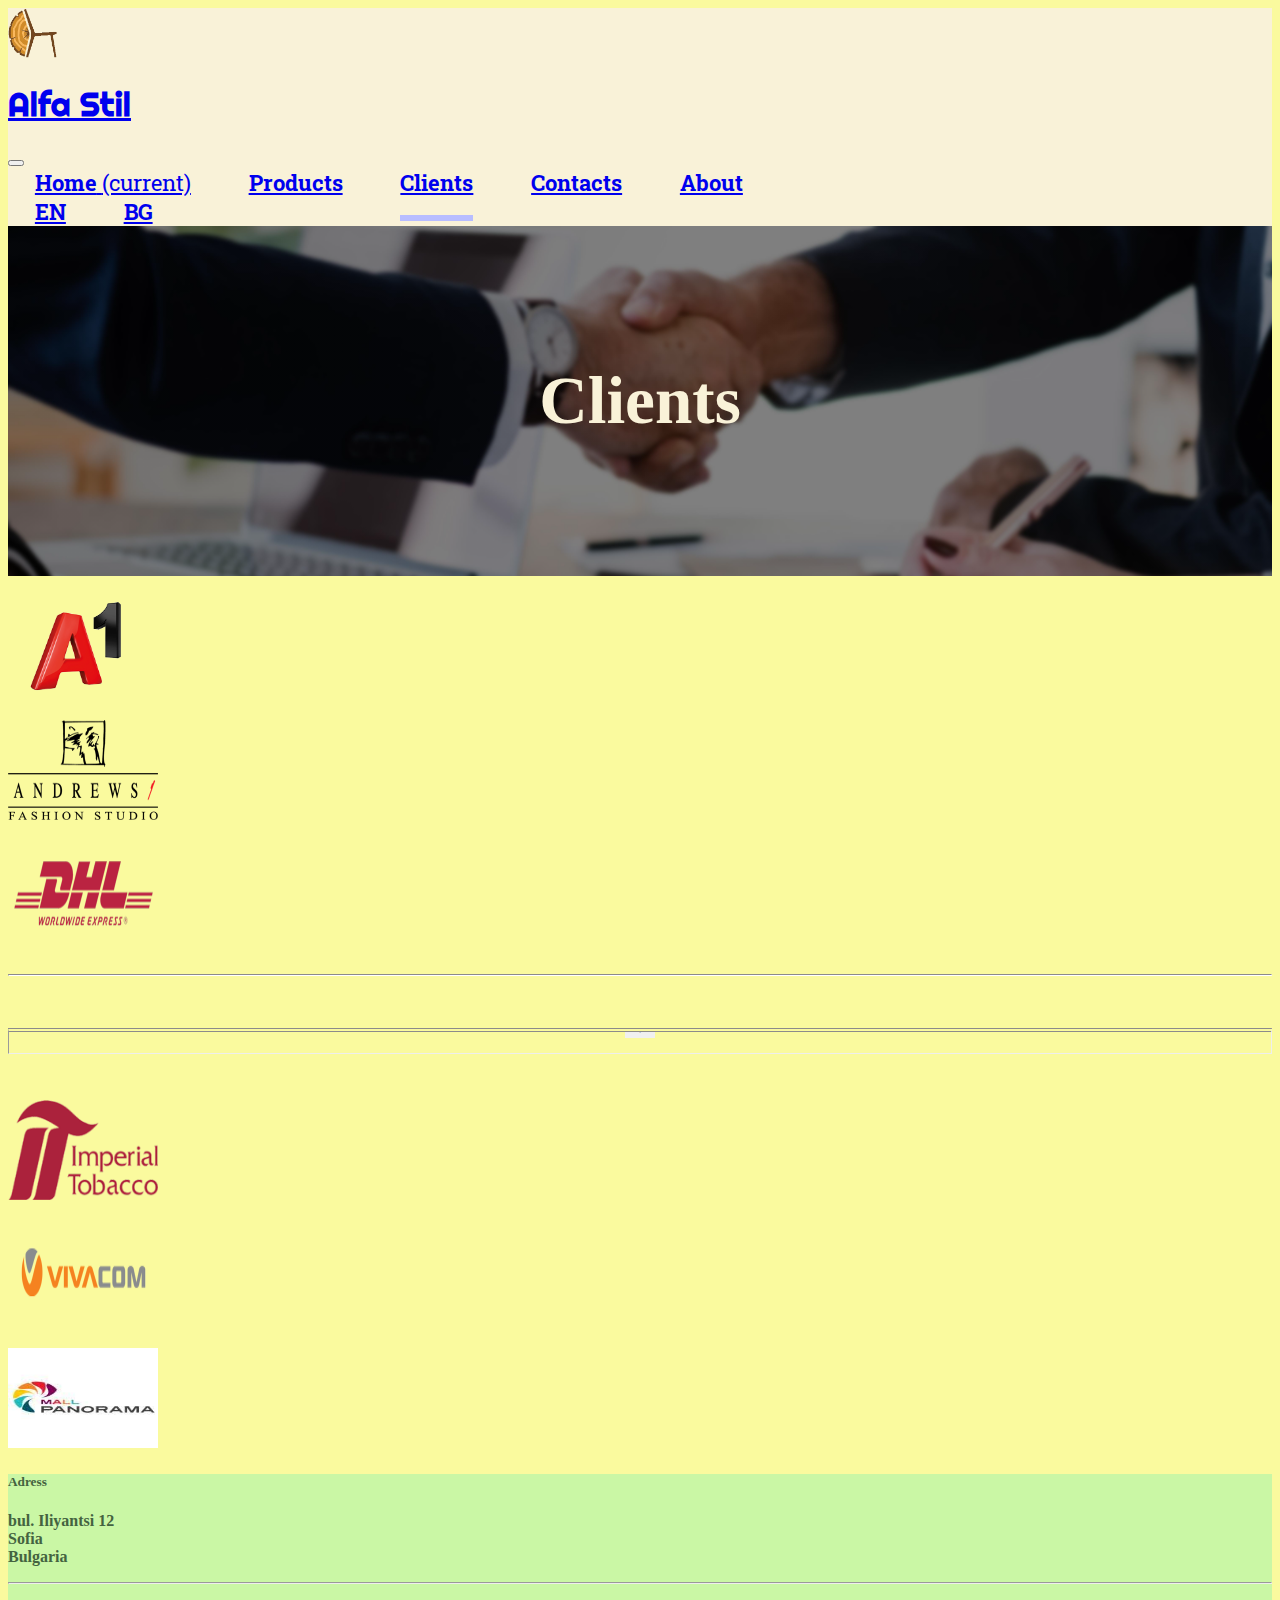
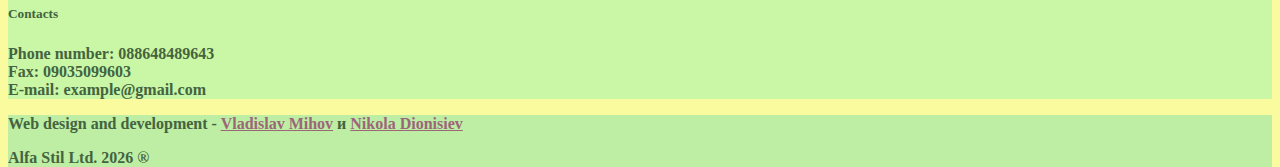
<file: en/clients/index.html>
<!doctype html>
<html lang="en">
  <head>
    <!-- Required meta tags -->
    <meta charset="utf-8">
    <meta name="viewport" content="width=device-width, initial-scale=1, shrink-to-fit=no">

    <!-- Bootstrap CSS -->
    <link rel="stylesheet" href="https://stackpath.bootstrapcdn.com/bootstrap/4.1.3/css/bootstrap.min.css" integrity="sha384-MCw98/SFnGE8fJT3GXwEOngsV7Zt27NXFoaoApmYm81iuXoPkFOJwJ8ERdknLPMO" crossorigin="anonymous">
    <link rel="stylesheet" href="../../app/css/main.css">
    <link rel="stylesheet" href="../../app/css/clients.css">
    <link href="https://fonts.googleapis.com/css?family=Playfair+Display|Roboto+Slab" rel="stylesheet">
    <link href="https://fonts.googleapis.com/css?family=Oswald:400,700|Righteous&amp;subset=cyrillic" rel="stylesheet">
    <link rel="icon" href="../../assets/sprites/logo-6.png">
    <title>AlfaStil</title>

  </head>
  <body>
      <nav class="navbar navbar-expand-lg fixed-top navbar-light bg-light">
                <a class="navbar-brand" href="#">
                  <img src="../../assets/sprites/logo-6.png" width="50" height="50" alt="">
                </a>
                <a class="navbar-brand" href="../index.html"><h1>Alfa Stil</h1></a>
                <button class="navbar-toggler" type="button" data-toggle="collapse" data-target="#navbarNavAltMarkup" aria-controls="navbarNavAltMarkup" aria-expanded="false" aria-label="Toggle navigation">
                  <span class="navbar-toggler-icon"></span>
                </button>
                <div class="collapse navbar-collapse" id="navbarNavAltMarkup">
                  <div class="navbar-nav">
                    <a class="nav-item nav-link" href="../index.html"><b>Home</b> <span class="sr-only">(current)</span></a>
                    <a class="nav-item nav-link" href="../products/index.html"><b>Products</b></a>
                    <a class="nav-item nav-link active" href="index.html"><b>Clients</b></a>
                    <a class="nav-item nav-link" href="../contacts/index.html"><b>Contacts</b></a>
                    <a class="nav-item nav-link" href="../about/index.html"><b>About</b></a>
                  </div>
                  
                  <div class="navbar-nav ml-auto">
                    <a class="nav-item nav-link active" href="index.html"><b>EN</b></a>
                    <a class="nav-item nav-link" href="../../clients/index.html"><b>BG</b></a>
                   </div>
                </div>
              </nav>
              

              <!-- <div class="image">
                <img class="d-block w-100" src="../../assets/images/clients.jpg" style="width:100%;">
              </div> -->

              <div class="clients-image">
                  <div class="clients-text">
                    <h1 class="ml2">
                      <span class="text-wrapper">
                        <span class="line line1"></span>
                        <span class="letters">
                          <p>Clients</span>
                        <span class="line line2"></span>
                      </span>
                    </h1>
                  </div>
                </div>

              </header>
              <main>
                  <div class="container ct-u-paddingTop40 ct-u-paddingBottom100">
                    <div class="row">
                      <div class="col-md-12 ct-content">
                        <section class="clients-home">
                          <div class="container">
                            <div class="clients-logos text-center">
                              <!-- starting row div -->
                              <div class="row">
                                <div class="col-md-4 client-logos-repeater">
                                  <a href="https://www.a1.bg/bg" target="_blank" class="Zeina"><img class="logos" alt="https://www.a1.bg/bg" src="../../assets/sprites/a1-trans.png"></a>
                                  <div class="logo-title">
                                    <div class="displayTable">
                                      <div class="displayTableCell">
                                        <!-- A1(може да няма нищо тук, както преценим) -->
                                      </div>
                                    </div>
                                  </div>
                                </div>
                                <div class="col-md-4 client-logos-repeater">
                                  <a href="https://www.andrews.bg/bg" target="_blank" class="Logic"><img class="logos" alt="https://www.andrews.bg/bg"
                                      src="../../assets/sprites/andrews-trans.png"></a>
                                  <div class="logo-title">
                                    <div class="displayTable">
                                      <div class="displayTableCell">
                                        <!-- Andrews -->
                                      </div>
                                    </div>
                                  </div>
                                </div>
                                <div class="col-md-4 client-logos-repeater">
                                  <a href="https://www.dhl.bg/bg.html" target="_blank" class="Smart"><img class="logos" alt="https://www.dhl.bg/bg.html"
                                      src="../../assets/sprites/DHL-trans.png"></a>
                                  <div class="logo-title">
                                    <div class="displayTable">
                                      <div class="displayTableCell">
                                        <!-- Blizoo -->
                                      </div>
                                    </div>
                                  </div>
                                </div>
                              </div>
              
                              <br>
                              <hr class="style8">
                              <br>
              
                              <br>
                              <hr class="style15">
                              <br>
              
                              <div class="row">
                                <div class="col-md-4 client-logos-repeater">
                                  <a href="http://www.imperialbrandsplc.com" target="_blank"class="Softtech"><img class="logos" alt="http://www.imperialbrandsplc.com"
                                      src="../../assets/sprites/imperial-trans.png"></a>
                                  <div class="logo-title">
                                    <div class="displayTable">
                                      <div class="displayTableCell">
                                        <!-- Softtech -->
                                      </div>
                                    </div>
                                  </div>
                                </div>
                                <div class="col-md-4 client-logos-repeater">
                                  <a href="https://www.vivacom.bg/bg" target="_blank" class="Wheel"><img class="logos" alt="https://www.vivacom.bg/bg"
                                      src="../../assets/sprites/vivacom-trans.png"></a>
                                  <div class="logo-title">
                                    <div class="displayTable">
                                      <div class="displayTableCell">
                                        <!-- Wheel -->
                                      </div>
                                    </div>
                                  </div>
                                </div>
                                <div class="col-md-4 client-logos-repeater">
                                    <a href="https://www.vivacom.bg/bg" target="_blank" class="Wheel"><img class="logos" alt="https://www.vivacom.bg/bg"
                                        src="../../assets/sprites/mall_panorama.jpg"></a>
                                    <div class="logo-title">
                                      <div class="displayTable">
                                        <div class="displayTableCell">
                                          <!-- Wheel -->
                                        </div>
                                      </div>
                                    </div>
                                  </div>
                                <!-- <div class="col-md-4 client-logos-repeater">
                                  <a href="/path/to/detail/3designs.html" class="3designs"><img alt="https://www.solodev.com/assets/clients/designx.png"
                                      src="https://www.solodev.com/assets/clients/designx.png"></a>
                                  <div class="logo-title">
                                    <div class="displayTable">
                                      <div class="displayTableCell">
                                        3designs
                                      </div>
                                    </div>
                                  </div>
                                </div>
                              </div>
                              <div class="row">
                                <div class="col-md-4 client-logos-repeater">
                                  <a href="/path/to/detail/heart.html" class="Heart"><img alt="https://www.solodev.com/assets/clients/client7.png"
                                      src="https://www.solodev.com/assets/clients/client7.png"></a>
                                  <div class="logo-title">
                                    <div class="displayTable">
                                      <div class="displayTableCell">
                                        Heart
                                      </div>
                                    </div>
                                  </div>
                                </div>
                                <div class="col-md-4 client-logos-repeater">
                                  <a href="/path/to/detail/devtech.html" class="Devtech"><img alt="https://www.solodev.com/assets/clients/devtech.png"
                                      src="https://www.solodev.com/assets/clients/devtech.png"></a>
                                  <div class="logo-title">
                                    <div class="displayTable">
                                      <div class="displayTableCell">
                                        Devtech
                                      </div>
                                    </div>
                                  </div>
                                </div>
                                <div class="col-md-4 client-logos-repeater">
                                  <a href="/path/to/detail/chartz.html" class="Chartz"><img alt="https://www.solodev.com/assets/clients/chartz.png"
                                      src="https://www.solodev.com/assets/clients/chartz.png"></a>
                                  <div class="logo-title">
                                    <div class="displayTable">
                                      <div class="displayTableCell">
                                        Chartz
                                      </div>
                                    </div>
                                  </div>
                                </div> -->
                              </div>
                              <!-- closing row div -->
                            </div>
                          </div>
                        </section>
                      </div>
                    </div>
                  </div>
                </main>
              
<!-- Footer START-->

<footer class="page-footer font-small teal pt-4">

    <!-- Footer Text -->
    <div class="container-fluid text-center text-md-left">
  
      <!-- Grid row -->
      <div id="footer-main" class="row">
  
        <!-- Grid column -->
        <div class="col-md-6 mt-md-0 mt-3">
  
          <!-- Content -->
          <h5 class="text-uppercase font-weight-bold">Adress</h5>
          <p>bul. Iliyantsi 12 <br>Sofia <br> Bulgaria</p>
  
        </div>
        <!-- Grid column -->
  
        <hr class="clearfix w-100 d-md-none pb-3">
  
        <!-- Grid column -->
        <div class="col-md-6 mb-md-0 mb-3">
  
          <!-- Content -->
          <h5 class="text-uppercase font-weight-bold">Contacts</h5>
          <p>Phone number: 088648489643 <br>Fax: 09035099603 <br> E-mail: example@gmail.com</p>
  
        </div>
        <!-- Grid column -->
  
      </div>
      <!-- Grid row -->
  
    </div>
    <!-- Footer Text -->
  
    <!-- Copyright -->
    <div class="footer-copyright text-center py-3">
      <p class="footer-text"><i class="fas fa-code"></i> Web design and development - <a class="link" target="_blank" href="https://web.facebook.com/skilldeliver">Vladislav Mihov</a> и <a class="link" target="_blank" href="https://web.facebook.com/nikola.dionisiev">Nikola Dionisiev</a></p>
      <p id="brand-name" class="footer-text"></p>
    </div>
    <!-- Copyright -->
  
  </footer>
  
  <!-- Footer END -->
  
  <script src="../../app/js/main-en.js"></script>       
  <!-- Optional JavaScript -->
                  <!-- jQuery first, then Popper.js, then Bootstrap JS -->
                  <script src="https://code.jquery.com/jquery-3.3.1.slim.min.js" integrity="sha384-q8i/X+965DzO0rT7abK41JStQIAqVgRVzpbzo5smXKp4YfRvH+8abtTE1Pi6jizo" crossorigin="anonymous"></script>
                  <script src="https://cdnjs.cloudflare.com/ajax/libs/popper.js/1.14.3/umd/popper.min.js" integrity="sha384-ZMP7rVo3mIykV+2+9J3UJ46jBk0WLaUAdn689aCwoqbBJiSnjAK/l8WvCWPIPm49" crossorigin="anonymous"></script>
                  <script src="https://stackpath.bootstrapcdn.com/bootstrap/4.1.3/js/bootstrap.min.js" integrity="sha384-ChfqqxuZUCnJSK3+MXmPNIyE6ZbWh2IMqE241rYiqJxyMiZ6OW/JmZQ5stwEULTy" crossorigin="anonymous"></script>
                </body>
              </html>
</file>
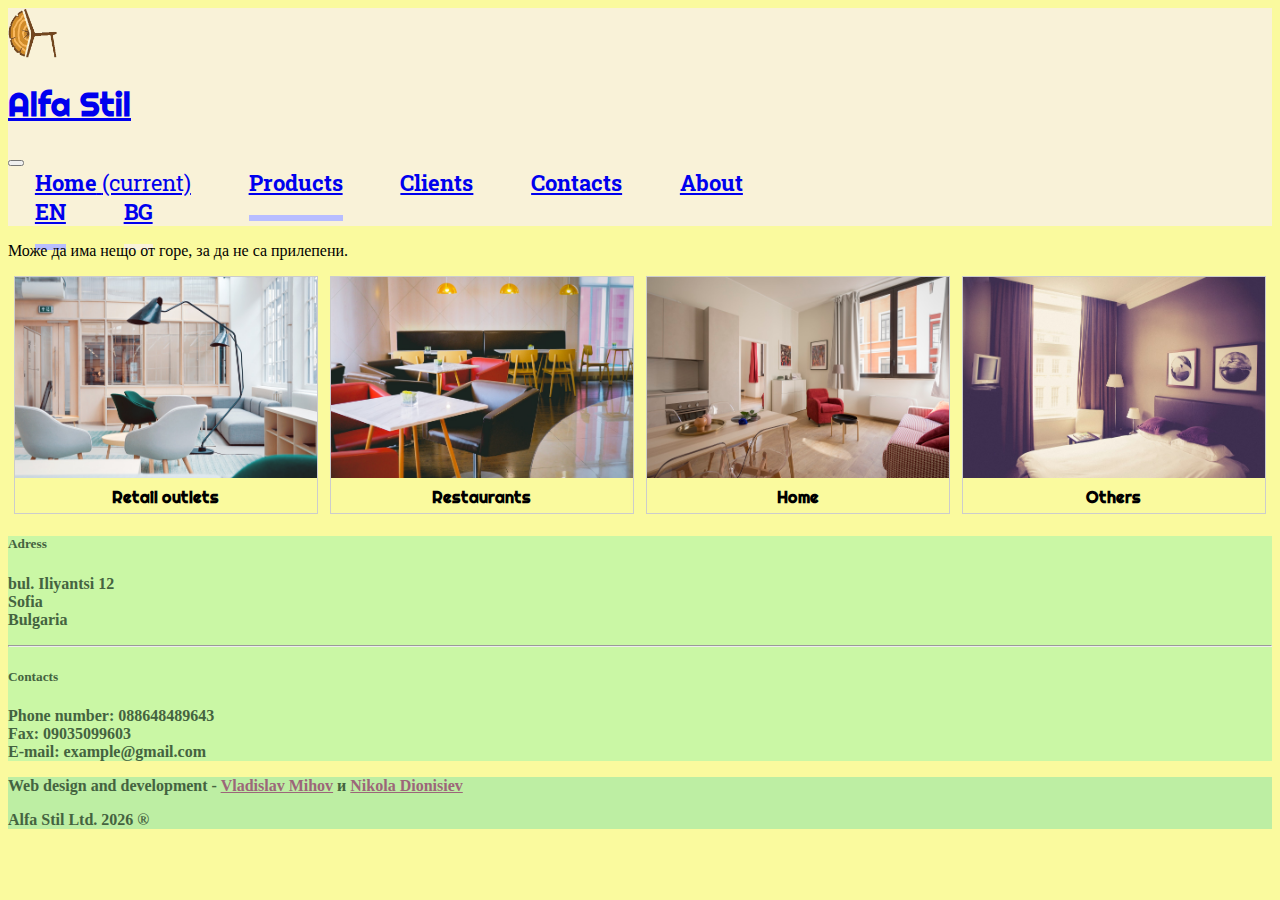
<file: en/products/index.html>
<!doctype html>
<html lang="en">
  <head>
    <!-- Required meta tags -->
    <meta charset="utf-8">
    <meta name="viewport" content="width=device-width, initial-scale=1, shrink-to-fit=no">

    <!-- Bootstrap CSS -->
    <link rel="stylesheet" href="https://stackpath.bootstrapcdn.com/bootstrap/4.1.3/css/bootstrap.min.css" integrity="sha384-MCw98/SFnGE8fJT3GXwEOngsV7Zt27NXFoaoApmYm81iuXoPkFOJwJ8ERdknLPMO" crossorigin="anonymous">
    <link rel="stylesheet" href="../../app/css/main.css">
    <link rel="stylesheet" href="../../app/css/services.css">
    <link href="https://fonts.googleapis.com/css?family=Playfair+Display|Roboto+Slab" rel="stylesheet">
    <link href="https://fonts.googleapis.com/css?family=Oswald:400,700|Righteous&amp;subset=cyrillic" rel="stylesheet">
    <link rel="icon" href="../../assets/sprites/logo-6.png">
    <title>AlfaStil</title>

  </head>
  <body>
      <nav class="navbar navbar-expand-lg fixed-top navbar-light bg-light">
                <a class="navbar-brand" href="#">
                  <img src="../../assets/sprites/logo-6.png" width="50" height="50" alt="">
                </a>
                <a class="navbar-brand" href="../index.html"><h1>Alfa Stil</h1></a>
                <button class="navbar-toggler" type="button" data-toggle="collapse" data-target="#navbarNavAltMarkup" aria-controls="navbarNavAltMarkup" aria-expanded="false" aria-label="Toggle navigation">
                  <span class="navbar-toggler-icon"></span>
                </button>
                <div class="collapse navbar-collapse" id="navbarNavAltMarkup">
                  <div class="navbar-nav">
                    <a class="nav-item nav-link" href="../index.html"><b>Home</b> <span class="sr-only">(current)</span></a>
                    <a class="nav-item nav-link active" href="index.html"><b>Products</b></a>
                    <a class="nav-item nav-link" href="../clients/index.html"><b>Clients</b></a>
                    <a class="nav-item nav-link" href="../contacts/index.html"><b>Contacts</b></a>
                    <a class="nav-item nav-link" href="../about/index.html"><b>About</b></a>
                  </div>
                  
                  <div class="navbar-nav ml-auto">
                    <a class="nav-item nav-link active" href="index.html"><b>EN</b></a>
                    <a class="nav-item nav-link" href="../../products/index.html"><b>BG</b></a>
                   </div>
                </div>
              </nav>
             

              

              <!-- <div class="image">
                <img src="../assets/images/services_image.jpg" style="width:100%;"> 
              </div> -->
              <!-- <div class="img-text">
                <h1 style="font-size:50px">Търговски обекти</h1>
              </div>
              <div class="imag-category">
              <a href="../index.html">
                <img src="../assets/images/services_image.jpg" alt="HTML tutorial" style="width:500px;height:500px;border:10;">
                <img src="../assets/images/contacts_image.jpg" alt="HTML tutorial" style="width:500px;height:500px;border:10;">
                <img src="../assets/images/gallery_image.jpg" alt="HTML tutorial" style="width:500px;height:500px;border:10;">
              </a>
            </div> -->
            <p>Може да има нещо от горе, за да не са прилепени.</p>
            <div class="responsive">
              <div class="gallery">
                <a href="../index.html">
                  <img src="../../assets/images/retail.jpg" alt="Cinque Terre" width="600" height="400">
                </a>
                <div class="desc">Retail outlets</div>
              </div>
            </div>
            
            
            <div class="responsive">
              <div class="gallery">
                <a href="../../index.html">
                  <img src="../../assets/images/restaurant.jpg" alt="Cinque Terre" width="600" height="400">
                </a>
                <div class="desc">Restaurants</div>
              </div>
            </div>
            
            <div class="responsive">
              <div class="gallery">
                <a href="../../index.html">
                  <img src="../../assets/images/home.jpg" alt="Cinque Terre" width="600" height="400">
                </a>
                <div class="desc">Home</div>
              </div>
            </div>
            
            <div class="responsive">
              <div class="gallery">
                <a href="../../index.html">
                  <img src="../../assets/images/hotel.jpg" alt="Cinque Terre" width="600" height="400">
                </a>
                <div class="desc">Others</div>
              </div>
            </div>
            
            <div class="clearfix"></div>
              <!-- <div class="hero-image">
                <div class="hero-text">
                  <h1 style="font-size:50px">Ние сме Алфа Стил etc.</h1>
                  <h3>Мебелна фирма etc.</h3>
                  <button>Натисни</button>
                </div>
              </div> -->


<!-- Footer START-->

<footer class="page-footer font-small teal pt-4">

    <!-- Footer Text -->
    <div class="container-fluid text-center text-md-left">
  
      <!-- Grid row -->
      <div id="footer-main" class="row">
  
        <!-- Grid column -->
        <div class="col-md-6 mt-md-0 mt-3">
  
          <!-- Content -->
          <h5 class="text-uppercase font-weight-bold">Adress</h5>
          <p>bul. Iliyantsi 12 <br>Sofia <br> Bulgaria</p>
  
        </div>
        <!-- Grid column -->
  
        <hr class="clearfix w-100 d-md-none pb-3">
  
        <!-- Grid column -->
        <div class="col-md-6 mb-md-0 mb-3">
  
          <!-- Content -->
          <h5 class="text-uppercase font-weight-bold">Contacts</h5>
          <p>Phone number: 088648489643 <br>Fax: 09035099603 <br> E-mail: example@gmail.com</p>
  
        </div>
        <!-- Grid column -->
  
      </div>
      <!-- Grid row -->
  
    </div>
    <!-- Footer Text -->
  
    <!-- Copyright -->
    <div class="footer-copyright text-center py-3">
      <p class="footer-text"><i class="fas fa-code"></i> Web design and development - <a class="link" target="_blank" href="https://web.facebook.com/skilldeliver">Vladislav Mihov</a> и <a class="link" target="_blank" href="https://web.facebook.com/nikola.dionisiev">Nikola Dionisiev</a></p>
      <p id="brand-name" class="footer-text"></p>
    </div>
    <!-- Copyright -->
  
  </footer>
  
  <!-- Footer END -->
  <script src="../../app/js/main-en.js"></script>                
                  <!-- Optional JavaScript -->
                  <!-- jQuery first, then Popper.js, then Bootstrap JS -->
                  <script src="https://code.jquery.com/jquery-3.3.1.slim.min.js" integrity="sha384-q8i/X+965DzO0rT7abK41JStQIAqVgRVzpbzo5smXKp4YfRvH+8abtTE1Pi6jizo" crossorigin="anonymous"></script>
                  <script src="https://cdnjs.cloudflare.com/ajax/libs/popper.js/1.14.3/umd/popper.min.js" integrity="sha384-ZMP7rVo3mIykV+2+9J3UJ46jBk0WLaUAdn689aCwoqbBJiSnjAK/l8WvCWPIPm49" crossorigin="anonymous"></script>
                  <script src="https://stackpath.bootstrapcdn.com/bootstrap/4.1.3/js/bootstrap.min.js" integrity="sha384-ChfqqxuZUCnJSK3+MXmPNIyE6ZbWh2IMqE241rYiqJxyMiZ6OW/JmZQ5stwEULTy" crossorigin="anonymous"></script>
                </body>
              </html>
</file>
<file: app/css/main.css>
/* MAIN */
body
{
    background-color: #fafa9e;
}

::selection {
    background: #b8bdff; /* WebKit/Blink Browsers */
  }
  ::-moz-selection {
    background: #b8bdff; /* Gecko Browsers */
  }


.letters {
    font-weight: bold;
    font-size: 2.1em;
}

/* fixes size of images */
.image {
    position: relative;
} 
  .hero-image {
    background-image: url("../../assets/images/homepage.png");
    background-color: #cccccc;
    height: 50em;
    background-position: center;
    background-repeat: no-repeat;
    background-size: cover;
    position: relative;
  }
  
  .hero-text {
    text-align: center;
    position: absolute;
    top: 50%;
    left: 50%;
    transform: translate(-50%, -50%);
    color: black;
  }

/* comentar */
/* NAVING BAR */
.navbar {
    background-color: #F9F2D8 !important;
    padding-bottom: 0%;
}

.nav-link
{
    margin: 0 1.2em;
    padding-bottom: 0.8em;
    border-bottom: 0.3em solid #F9F2D8;

    font-size: 1.4em;
    font-family: 'Roboto Slab', serif;  

    transition: all 0.2s;
	-webkit-transition: all 0.2s;
	-moz-transition: all 0.2s;
}

.nav-link:hover{
    border-bottom: 0.3em solid #b8bdff;
}

.active{
    border-bottom: 0.3em solid #b8bdff;
}

.navbar-brand
{
    font-family: 'Righteous';
    font-weight: bold;
}


#cyrillic
{
    font-family: 'Oswald', sans-serif;
    font-weight: bold;
    color: black;
}


/* FOOTER */
#footer-main {
    /* background-color: #b8b8af; */
    background-color:  #caf7a5;
    font-weight: bold;
    color: #446340;
}

.footer-copyright {
    background-color: #bdeea3;
}

.footer-text {
    color: #446340;
    font-weight: bold;
}

.link
{
    color:#9c6679;
    transition: all 0.2s;
	-webkit-transition: all 0.2s;
	-moz-transition: all 0.2s;
}

.link:hover{
    color: #684350;
    text-decoration: none;
}
#brand-name {
    margin-bottom: -10px;
}
/* black box in the middle in Начало */
.hero-text{
    position: absolute;
    
    /* background-color: black; */
    opacity: 0.7;
    color: #F9F2D8;
}
</file>
<file: app/css/about.css>
.image {
    position: relative;
} 
  .about-image {
    background-image: url("../../assets/images/about.jpg");
    background: linear-gradient( rgba(0, 0, 0, 0.5), rgba(0, 0, 0, 0.5) ), url("../../assets/images/about.jpg");
    background-color: #cccccc;
    /* height: 50em; */
    background-position: center;
    background-repeat: no-repeat;
    background-size: cover;
    position: relative;
    display:table;
    width:100%;
    background-position:center top;
    height:350px;
  }
  .about-text {
    text-align: center;
    position: absolute;
    top: 50%;
    left: 50%;
    transform: translate(-50%, -50%);
    color: #F9F2D8;
  }
/* .text-left{
  float: left;
    width: 300px;
    border: 3px solid #73AD21;
    padding: 10px;
}
.text-right{
  float: right;
    width: 300px;
    border: 3px solid #73AD21;
    padding: 10px;
  
} */
/* .text-both{
  float: unset;
  width: 300px;
  border: 3px solid #73AD21;
  padding: 10px;
}
.alignleft {
	float: left;
}
.alignright {
	float: right;
} */


.flex-container {
  display: flex;
  flex-wrap: nowrap;
  background-color:  #bdeea3;
}

.flex-container .box {
  
  width: 50%;
  margin: 10px;
  text-align: center;
  line-height: 25px;
  font-size: 20px;
}

/* .flex-container {
  display: flex;
  flex-wrap: nowrap;
  background-color:  #bdeea3;
}

.flex-container .box {
  background-color: #caf7a5;
  width: 50%;
  margin: 10px;
  text-align: center;
  line-height: 75px;
  font-size: 20px;
} */
#colour-about
{
  font-family: 'Oswald', sans-serif;
    
    color: black;
}
</file>
<file: app/css/clients.css>
.image {
    position: relative;
} 
  .clients-image {
    background-image: url("../../assets/images/clients.jpg");
    background: linear-gradient( rgba(0, 0, 0, 0.5), rgba(0, 0, 0, 0.5) ), url("../../assets/images/clients.jpg");
    background-color: #cccccc;
    /* height: 50em; */
    background-position: center;
    background-repeat: no-repeat;
    background-size: cover;
    position: relative;
    display:table;
    width:100%;
    background-position:center top;
    height:350px;
  }
  .clients-text {
    text-align: center;
    position: absolute;
    top: 50%;
    left: 50%;
    transform: translate(-50%, -50%);
    color: #F9F2D8;
  }

.logos {
  margin-top: 20px;
  height: 100px;
  width:  150px;
}

hr.style8 {
	border-top: 1px solid #8c8b8b;
	border-bottom: 1px solid #fff;
}

hr.style15 {
	border-top: 4px double #8c8b8b;
	text-align: center;
}
hr.style15:after {
	content: '\002665';
	display: inline-block;
	position: relative;
	top: -15px;
	padding: 0 10px;
	background: #f0f0f0;
	color: #8c8b8b;
	font-size: 18px;
}
</file>
<file: app/css/services.css>
/* img {
    border: 1px solid #ddd;
    border-radius: 4px;
    padding: 5px;
    width: 150px;
}

img:hover {
    box-shadow: 0 0 2px 1px rgba(0, 140, 186, 0.5);
} */

div.gallery {
    border: 1px solid #ccc;
}

div.gallery:hover {
    border: 1px solid #777;
}

div.gallery img {
    width: 100%;
    height: auto;
}

.desc {
    padding: 5px;
    text-align: center;
    font-family: 'Righteous', cursive;
    font-weight: bold;
    
}

* {
    box-sizing: border-box;
}

.responsive {
    padding: 0 6px;
    float: left;
    width: 24.99999%;
}

@media only screen and (max-width: 700px) {
    .responsive {
        width: 49.99999%;
        margin: 6px 0;
    }
}

@media only screen and (max-width: 500px) {
    .responsive {
        width: 100%;
    }
}

.clearfix:after {
    content: "";
    display: table;
    clear: both;
}



/* black box in the middle in Начало */
.hero-text{
    position: absolute;
    
    background-color: #fcfc7e;
    opacity: 0.7;
    color: black;
}
</file>
